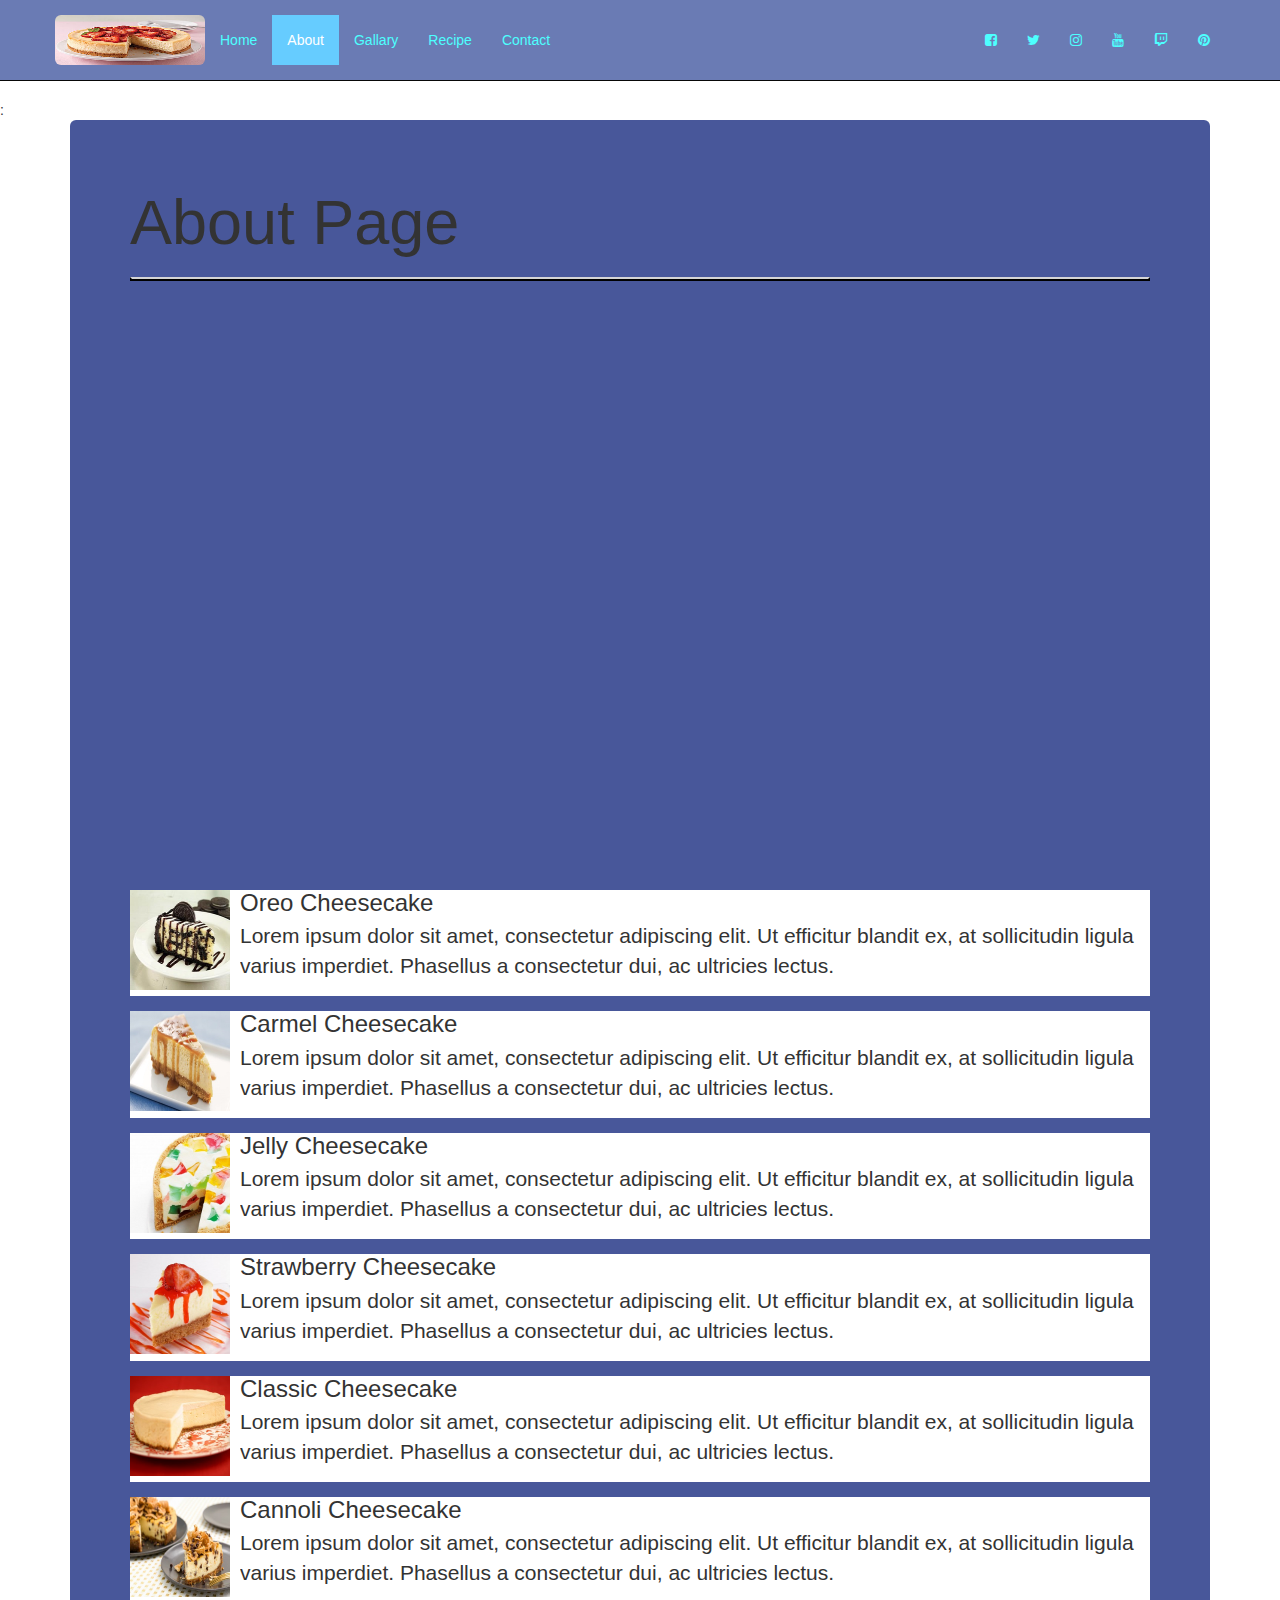
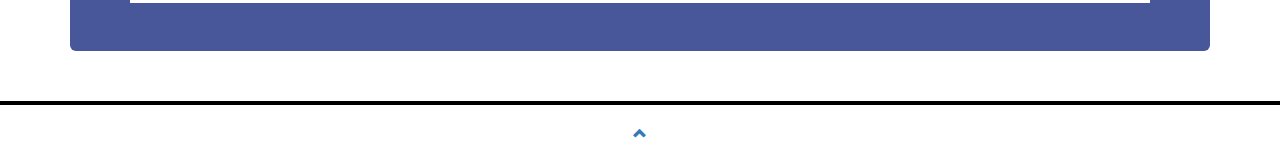
<file: about.html>
:<!DOCTYPE html>
<html lang="en">

<head>

    <meta charset="utf-8">
    <meta http-equiv="X-UA-Compatible" content="IE=edge">
    <meta name="viewport" content="width=device-width, initial-scale=1">
    <meta name="description" content="">
    <meta name="author" content="">

    <title>Cheesecake</title> <!--I'm boring! :P-->

    <!-- Bootstrap Core CSS -->
    <link href="css/bootstrap.min.css" rel="stylesheet">    
     <link href="font-awesome-4.6.3/css/font-awesome.min.css" rel="stylesheet">
    <!-- Custom CSS -->
    <link href="css/logo-nav.css" rel="stylesheet">

    <!-- HTML5 Shim and Respond.js IE8 support of HTML5 elements and media queries -->
    <!-- WARNING: Respond.js doesn't work if you view the page via file:// -->
    <!--[if lt IE 9]>
        <script src="https://oss.maxcdn.com/libs/html5shiv/3.7.0/html5shiv.js"></script>
        <script src="https://oss.maxcdn.com/libs/respond.js/1.4.2/respond.min.js"></script>
    <![endif]-->

</head>

<body id="myPage" data-spy="scroll" data-target=".nav-bar" data-offset="60">

    <!-- Navigation -->
    <nav class="navbar navbar-inverse navbar-fixed-top" role="navigation">
        <div class="container">
            <!-- Brand and toggle get grouped for better mobile display -->
            <div class="navbar-header">
                <button type="button" class="navbar-toggle" data-toggle="collapse" data-target="#bs-example-navbar-collapse-1">
                    <span class="sr-only">Toggle navigation</span>
                    <span class="icon-bar"></span>
                    <span class="icon-bar"></span>
                    <span class="icon-bar"></span>
                </button>
                <a class="navbar-brand" href="index.html">
                    <img src="images/cheesecake-logo.jpg" width="150" height="50" class="img-rounded" alt="cheesecake logo">
                </a>
            </div>
            <!-- Collect the nav links, forms, and other content for toggling -->
            <div class="collapse navbar-collapse" id="bs-example-navbar-collapse-1">
                <ul class="nav navbar-nav">
                    <li>
                        <a href="index.html">Home</a>
                    </li>
                    <li class="active">
                        <a href="about.html">About</a>
                    </li>
                    <li>
                        <a href="gallary.html">Gallary</a>
                    </li>
                     <li>
                        <a href="recipe.html">Recipe</a>
                    </li>
                     <li>
                        <a href="contact.html">Contact</a>
                    </li>
                </ul>
                <ul class="nav navbar-nav navbar-right">
                    <li>
                        <a href="#" class="fa fx-xl fa-facebook-square"></a>
                    </li>
                    <li>
                        <a href="#" class="fa fx-xl fa-twitter"></a>
                    </li>
                    <li>
                        <a href="#" class="fa fx-xl fa-instagram"></a>
                    </li>
                    <li>
                        <a href="https://www.youtube.com/user/TheIceBladeNetwork" class="fa fx-xl fa-youtube"></a>
                    </li>
                    <li>
                        <a href="https://www.twitch.tv/directory/game/Creative/food" class="fa fx-xl fa-twitch"></a>
                    </li>
                    <li>
                        <a href="#" class="fa fx-xl fa-pinterest"></a>
                    </li>
                </ul>
            </div>
            <!-- /.navbar-collapse -->
        </div>
        <!-- /.container -->
    </nav>

    <!-- Page Content -->
    <div class="container">
        <div class="row">
            <div class="col-lg-12">
                <div class="jumbotron">
                    <h1>About Page</h1>
                    <hr>
                    <div class="embed-responsive embed-responsive-16by9">
                      <iframe class="embed-responsive-item" src="https://www.youtube.com/embed/vq3r1M0eZBg"></iframe>
                    </div>
                    <div class="media">
                          <div class="media-left">
                            <img src="images/Oreo.jpg" class="media-object" style="width:100px; height:100px">
                          </div>
                          <div class="media-body">
                            <h3 class="media-heading">Oreo Cheesecake</h3>
                            <p>
Lorem ipsum dolor sit amet, consectetur adipiscing elit. Ut efficitur blandit ex, at sollicitudin ligula varius imperdiet. Phasellus a consectetur dui, ac ultricies lectus. </p>
                          </div>
                    </div>
                    <div class="media">
                          <div class="media-left">
                            <img src="images/carmel.jpg" class="media-object" style="width:100px; height:100px">
                          </div>
                          <div class="media-body">
                            <h3 class="media-heading">Carmel Cheesecake</h3>
                            <p>
Lorem ipsum dolor sit amet, consectetur adipiscing elit. Ut efficitur blandit ex, at sollicitudin ligula varius imperdiet. Phasellus a consectetur dui, ac ultricies lectus.</p>
                          </div>
                    </div>
                    <div class="media">
                          <div class="media-left">
                            <img src="images/jelly-cheesecake.jpg" class="media-object" style="width:100px; height:100px">
                          </div>
                          <div class="media-body">
                            <h3 class="media-heading">Jelly Cheesecake</h3>
                            <p>
Lorem ipsum dolor sit amet, consectetur adipiscing elit. Ut efficitur blandit ex, at sollicitudin ligula varius imperdiet. Phasellus a consectetur dui, ac ultricies lectus. </p>
                          </div>
                    </div>
                    <div class="media">
                          <div class="media-left">
                            <img src="images/Strawberry.jpg" class="media-object" style="width:100px; height:100px">
                          </div>
                          <div class="media-body">
                            <h3 class="media-heading">Strawberry Cheesecake</h3>
                            <p>
Lorem ipsum dolor sit amet, consectetur adipiscing elit. Ut efficitur blandit ex, at sollicitudin ligula varius imperdiet. Phasellus a consectetur dui, ac ultricies lectus. </p>
                          </div>
                    </div>
                    <div class="media">
                          <div class="media-left">
                            <img src="images/Cheesecake_Classic.jpg" class="media-object" style="width:100px; height:100px">
                          </div>
                          <div class="media-body">
                            <h3 class="media-heading">Classic Cheesecake</h3>
                            <p>
Lorem ipsum dolor sit amet, consectetur adipiscing elit. Ut efficitur blandit ex, at sollicitudin ligula varius imperdiet. Phasellus a consectetur dui, ac ultricies lectus.</p>
                          </div>
                    </div>
                    <div class="media">
                          <div class="media-left">
                            <img src="images/cheesecake-cannoli.jpg" class="media-object" style="width:100px; height:100px">
                          </div>
                          <div class="media-body">
                            <h3 class="media-heading">Cannoli Cheesecake</h3>
                            <p>
Lorem ipsum dolor sit amet, consectetur adipiscing elit. Ut efficitur blandit ex, at sollicitudin ligula varius imperdiet. Phasellus a consectetur dui, ac ultricies lectus. </p>
                          </div>
                    </div>
                </div>
            </div>
        </div>
    </div>
    <!-- /.container -->

    <!-- jQuery -->
    <script src="js/jquery.js"></script>

    <!-- Bootstrap Core JavaScript -->
    <script src="js/bootstrap.min.js"></script>
    <hr>
  <footer class="container-fluid text-center">
  <a href="#myPage" title="To Top">
    <span class="glyphicon glyphicon-chevron-up"></span>
  </a>
</footer>

<script src="js/scrollspy.js"></script>

</body>

</html>
</file>
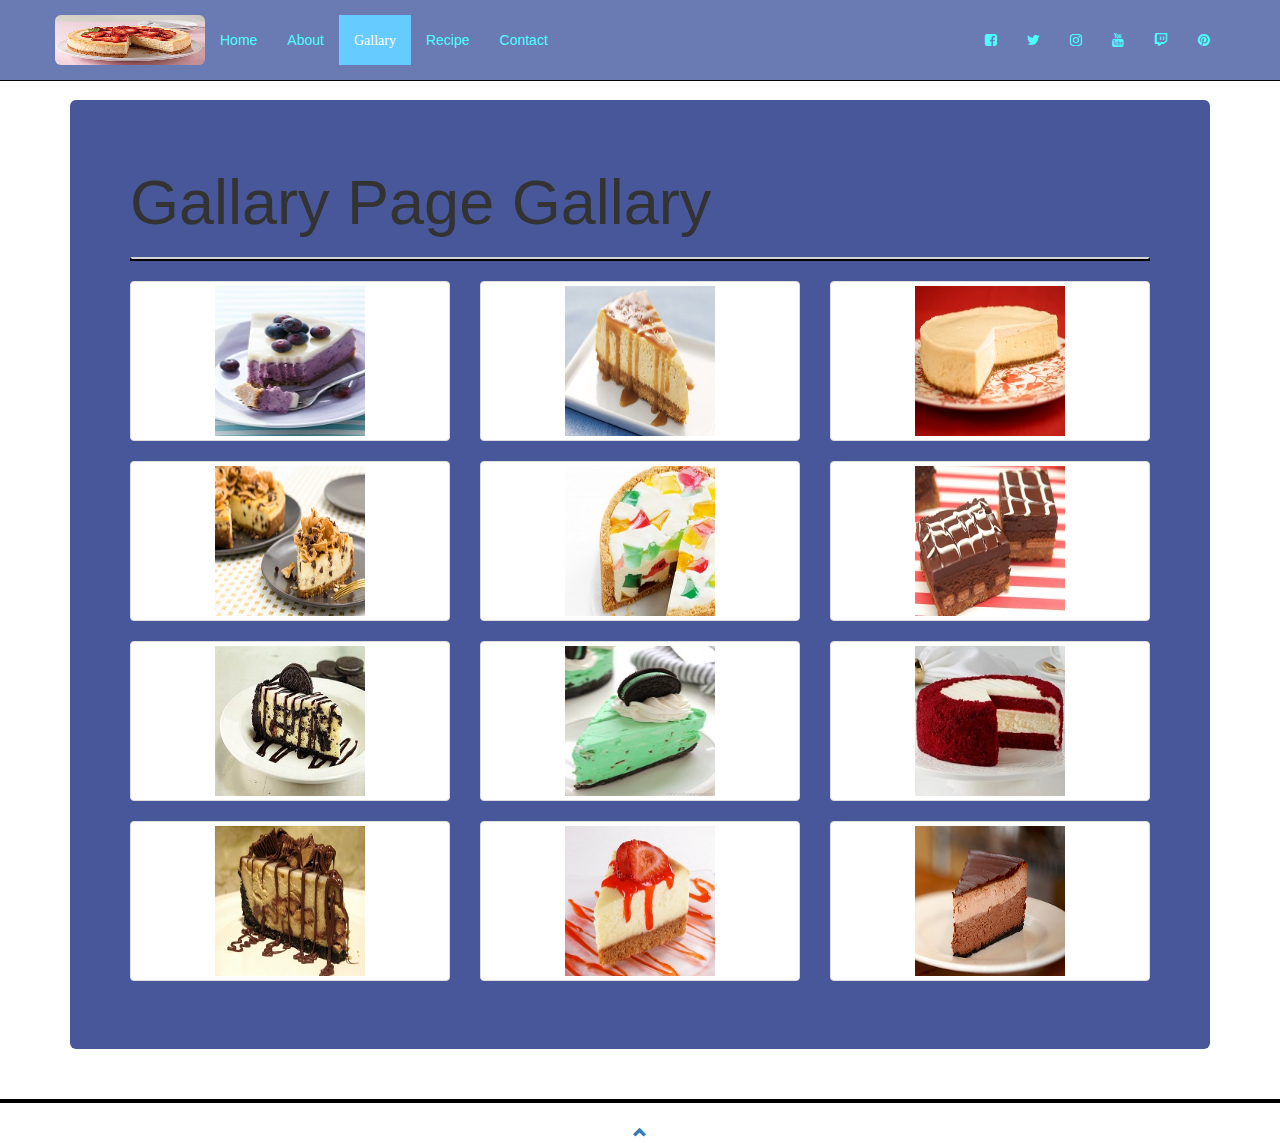
<file: gallary.html>
<!DOCTYPE html>
<html lang="en">

<head>

    <meta charset="utf-8">
    <meta http-equiv="X-UA-Compatible" content="IE=edge">
    <meta name="viewport" content="width=device-width, initial-scale=1">
    <meta name="description" content="">
    <meta name="author" content="">

    <title>Cheesecake</title> <!--I'm boring! :P-->

    <!-- Bootstrap Core CSS -->
    <link href="css/bootstrap.min.css" rel="stylesheet">    
     <link href="font-awesome-4.6.3/css/font-awesome.min.css" rel="stylesheet">
    <!-- Custom CSS -->
    <link href="css/logo-nav.css" rel="stylesheet">

    <!-- HTML5 Shim and Respond.js IE8 support of HTML5 elements and media queries -->
    <!-- WARNING: Respond.js doesn't work if you view the page via file:// -->
    <!--[if lt IE 9]>
        <script src="https://oss.maxcdn.com/libs/html5shiv/3.7.0/html5shiv.js"></script>
        <script src="https://oss.maxcdn.com/libs/respond.js/1.4.2/respond.min.js"></script>
    <![endif]-->

</head>

<body id="myPage" data-spy="scroll" data-target=".navbar" data-offset="60">

    <!-- Navigation -->
    <nav class="navbar navbar-inverse navbar-fixed-top" role="navigation">
        <div class="container">
            <!-- Brand and toggle get grouped for better mobile display -->
            <div class="navbar-header">
                <button type="button" class="navbar-toggle" data-toggle="collapse" data-target="#bs-example-navbar-collapse-1">
                    <span class="sr-only">Toggle navigation</span>
                    <span class="icon-bar"></span>
                    <span class="icon-bar"></span>
                    <span class="icon-bar"></span>
                </button>
                <a class="navbar-brand" href="index.html">
                    <img src="images/cheesecake-logo.jpg" width="150" height="50" class="img-rounded" alt="cheesecake logo">
                </a>
            </div>
            <!-- Collect the nav links, forms, and other content for toggling -->
            <div class="collapse navbar-collapse" id="bs-example-navbar-collapse-1">
                <ul class="nav navbar-nav">
                    <li>
                        <a href="index.html">Home</a>
                    </li>
                    <li>
                        <a href="about.html">About</a>
                    </li>
                    <li class="fa active">
                        <a href="gallary.html">Gallary</a>
                    </li>
                     <li>
                        <a href="recipe.html">Recipe</a>
                    </li>
                     <li>
                        <a href="contact.html">Contact</a>
                    </li>
                </ul>
                <ul class="nav navbar-nav navbar-right">
                    <li>
                        <a href="#" class="fa fx-xl fa-facebook-square"></a>
                    </li>
                    <li>
                        <a href="#" class="fa fx-xl fa-twitter"></a>
                    </li>
                    <li>
                        <a href="#" class="fa fx-xl fa-instagram"></a>
                    </li>
                    <li>
                        <a href="https://www.youtube.com/user/TheIceBladeNetwork" class="fa fx-xl fa-youtube"></a>
                    </li>
                    <li>
                        <a href="https://www.twitch.tv/directory/game/Creative/food" class="fa fx-xl fa-twitch"></a>
                    </li>
                    <li>
                        <a href="#" class="fa fx-xl fa-pinterest"></a>
                    </li>
                </ul>
            </div>
            <!-- /.navbar-collapse -->
        </div>
        <!-- /.container -->
    </nav>

    <!-- Page Content -->
    <div class="container">
        <div class="row">
            <div class="col-lg-12">
                <div class="jumbotron imageGallery">
                    <h1>Gallary Page Gallary</h1>
                    <hr>
                     <div class="row">
                          <div class="col-md-4">
                            <a href="images/blueberry.jpg" class="thumbnail">
                              <img src="images/blueberry.jpg" alt="Blueberry Cheesecake" style="width:150px;height:150px">
                            </a>
                          </div>
                          <div class="col-md-4">
                            <a href="images/carmel.jpg" class="thumbnail">
                              <img src="images/carmel.jpg" alt="Carmel Cheesecake" style="width:150px;height:150px">
                            </a>
                          </div>
                          <div class="col-md-4">
                            <a href="images/Cheesecake_Classic.jpg" class="thumbnail">
                              <img src="images/Cheesecake_Classic.jpg" alt="Classic Cheesecake" style="width:150px;height:150px">
                            </a>
                          </div>
                      </div>
                                         <div class="row">
                          <div class="col-md-4">
                            <a href="images/cheesecake-cannoli.jpg" class="thumbnail">
                              <img src="images/cheesecake-cannoli.jpg" alt="Cannoli Cheesecake" style="width:150px;height:150px">
                            </a>
                          </div>
                          <div class="col-md-4">
                            <a href="images/jelly-cheesecake.jpg" class="thumbnail">
                              <img src="images/jelly-cheesecake.jpg" alt="Jelly Cheesecake" style="width:150px;height:150px">
                            </a>
                          </div>
                          <div class="col-md-4">
                            <a href="images/kitkat.jpg" class="thumbnail">
                              <img src="images/kitkat.jpg" alt="Kitkat Cheesecake" style="width:150px;height:150px">
                            </a>
                          </div>
                      </div>
                       <div class="row">
                          <div class="col-md-4">
                            <a href="images/Oreo.jpg" class="thumbnail">
                              <img src="images/Oreo.jpg" alt="Oreo Cheesecake" style="width:150px;height:150px">
                            </a>
                          </div>
                          <div class="col-md-4">
                            <a href="images/oreoMint.jpg" class="thumbnail">
                              <img src="images/oreoMint.jpg" alt="Oreo Mint Cheesecake" style="width:150px;height:150px">
                            </a>
                          </div>
                          <div class="col-md-4">
                            <a href="images/redVelvet.jpg" class="thumbnail">
                              <img src="images/redVelvet.jpg" alt="Red Velvet Cheesecake" style="width:150px;height:150px">
                            </a>
                          </div>
                      </div>
                      <div class="row">
                          <div class="col-md-4">
                            <a href="images/RPC.jpg" class="thumbnail">
                              <img src="images/RPC.jpg" alt="Reese Peanut Butter Cup Cheesecake" style="width:150px;height:150px">
                            </a>
                          </div>
                          <div class="col-md-4">
                            <a href="images/Strawberry.jpg" class="thumbnail">
                              <img src="images/Strawberry.jpg" alt="Strawberry Cheesecake" style="width:150px;height:150px">
                            </a>
                          </div>
                          <div class="col-md-4">
                            <a href="images/TCC.jpg" class="thumbnail">
                              <img src="images/TCC.jpg" alt="Triple Chocolate Cheesecake" style="width:150px;height:150px">
                            </a>
                          </div>
                      </div>
                </div>
            </div>
        </div>
    </div>
    <!-- /.container -->

    <!-- jQuery -->
    <script src="js/jquery.js"></script>

    <!-- Bootstrap Core JavaScript -->
    <script src="js/bootstrap.min.js"></script>
    <hr>
    <footer class="container-fluid text-center">
    <a href="#myPage" title="To Top">
        <span class="glyphicon glyphicon-chevron-up"></span>
    </a>
    </footer>

    <script src="js/scrollspy.js"></script>

</body>

</html>
</file>
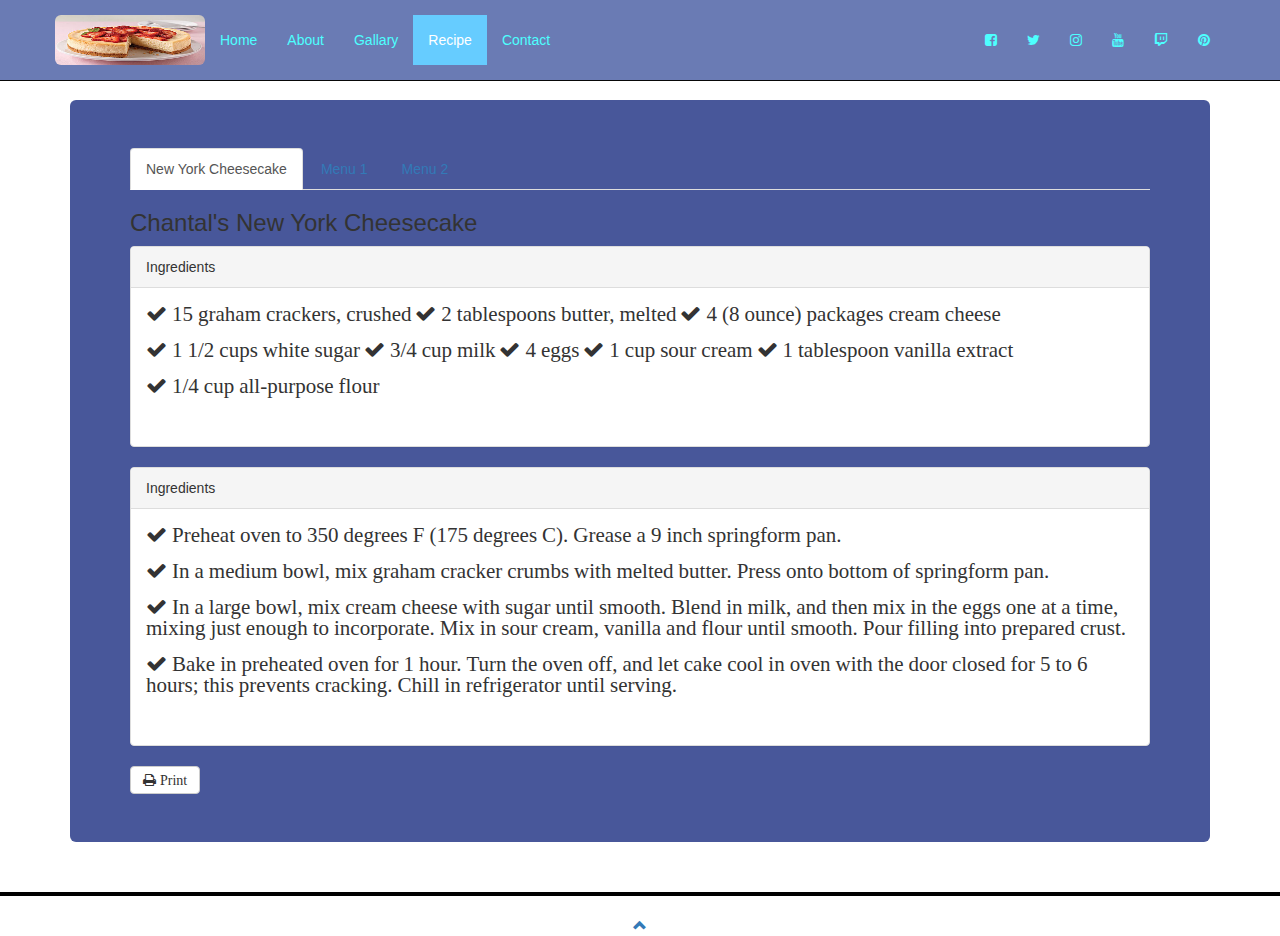
<file: recipe.html>
<!DOCTYPE html>
<html lang="en">

<head>

    <meta charset="utf-8">
    <meta http-equiv="X-UA-Compatible" content="IE=edge">
    <meta name="viewport" content="width=device-width, initial-scale=1">
    <meta name="description" content="">
    <meta name="author" content="">

    <title>Cheesecake</title> <!--I'm boring! :P-->

    <!-- Bootstrap Core CSS -->
    <link href="css/bootstrap.min.css" rel="stylesheet">    
    <link href="font-awesome-4.6.3/css/font-awesome.min.css" rel="stylesheet">
    <!-- Custom CSS -->
    <link href="css/logo-nav.css" rel="stylesheet">

    <!-- HTML5 Shim and Respond.js IE8 support of HTML5 elements and media queries -->
    <!-- WARNING: Respond.js doesn't work if you view the page via file:// -->
    <!--[if lt IE 9]>
        <script src="https://oss.maxcdn.com/libs/html5shiv/3.7.0/html5shiv.js"></script>
        <script src="https://oss.maxcdn.com/libs/respond.js/1.4.2/respond.min.js"></script>
    <![endif]-->

</head>

<body id="myPage" data-spy="scroll" data-target=".navbar" data-offset="60">

    <!-- Navigation -->
    <nav class="navbar navbar-inverse navbar-fixed-top" role="navigation">
        <div class="container">
            <!-- Brand and toggle get grouped for better mobile display -->
            <div class="navbar-header">
                <button type="button" class="navbar-toggle" data-toggle="collapse" data-target="#bs-example-navbar-collapse-1">
                    <span class="sr-only">Toggle navigation</span>
                    <span class="icon-bar"></span>
                    <span class="icon-bar"></span>
                    <span class="icon-bar"></span>
                </button>
                <a class="navbar-brand" href="index.html">
                    <img src="images/cheesecake-logo.jpg" width="150" height="50" class="img-rounded" alt="cheesecake logo">
                </a>
            </div>
            <!-- Collect the nav links, forms, and other content for toggling -->
            <div class="collapse navbar-collapse" id="bs-example-navbar-collapse-1">
                <ul class="nav navbar-nav">
                    <li>
                        <a href="index.html">Home</a>
                    </li>
                    <li>
                        <a href="about.html">About</a>
                    </li>
                    <li>
                        <a href="gallary.html">Gallary</a>
                    </li>
                     <li class=" active">
                        <a href="recipe.html">Recipe</a>
                    </li>
                     <li>
                        <a href="contact.html">Contact</a>
                    </li>
                </ul>
                <ul class="nav navbar-nav navbar-right">
                    <li>
                        <a href="#" class="fa fx-xl fa-facebook-square"></a>
                    </li>
                    <li>
                        <a href="#" class="fa fx-xl fa-twitter"></a>
                    </li>
                    <li>
                        <a href="#" class="fa fx-xl fa-instagram"></a>
                    </li>
                    <li>
                        <a href="https://www.youtube.com/user/TheIceBladeNetwork" class="fa fx-xl fa-youtube"></a>
                    </li>
                    <li>
                        <a href="https://www.twitch.tv/directory/game/Creative/food" class="fa fx-xl fa-twitch"></a>
                    </li>
                    <li>
                        <a href="#" class="fa fx-xl fa-pinterest"></a>
                    </li>
                </ul>
            </div>
            <!-- /.navbar-collapse -->
        </div>
        <!-- /.container -->
    </nav>

    <!-- Page Content -->
    <div class="container">
        <div class="row">
            <div class="col-lg-12">
                <div class="jumbotron">
                    <ul class="nav nav-tabs">
                      <li class="active"><a data-toggle="tab" href="#home">New York Cheesecake</a></li>
                      <li><a data-toggle="tab" href="#menu1">Menu 1</a></li>
                      <li><a data-toggle="tab" href="#menu2">Menu 2</a></li>
                    </ul>

                    <div class="tab-content" background="#FFF">
                      <div id="home" class="tab-pane fade in active">
                          <h3>Chantal's New York Cheesecake</h3>
                          <div class="panel panel-default">
                          <div class="panel-heading">Ingredients</div>
                          <div class="panel-body">
                              <div class="list-group">
                                  <p class="list-group-item-text fa fa-check"> 15 graham crackers, crushed</p>
                                  <p class="list-group-item-text fa fa-check"> 2 tablespoons butter, melted</p>
                                  <p class="list-group-item-text fa fa-check"> 4 (8 ounce) packages cream cheese</p>
                                  <p class="list-group-item-text fa fa-check"> 1 1/2 cups white sugar</p>
                                  <p class="list-group-item-text fa fa-check"> 3/4 cup milk</p>
                                  <p class="list-group-item-text fa fa-check"> 4 eggs</p>
                                  <p class="list-group-item-text fa fa-check"> 1 cup sour cream</p>
                                  <p class="list-group-item-text fa fa-check"> 1 tablespoon vanilla extract</p>
                                  <p class="list-group-item-text fa fa-check"> 1/4 cup all-purpose flour</p>
                              </div>    
                          </div>
                        </div>
                          <div class="panel panel-default">
                          <div class="panel-heading">Ingredients</div>
                          <div class="panel-body">
                              <div class="list-group">
                                  <p class="list-group-item-text fa fa-check"> Preheat oven to 350 degrees F (175 degrees C). Grease a 9 inch springform pan.</p>
                                  <p class="list-group-item-text fa fa-check"> In a medium bowl, mix graham cracker crumbs with melted butter. Press onto bottom of springform pan.</p>
                                  <p class="list-group-item-text fa fa-check"> In a large bowl, mix cream cheese with sugar until smooth. Blend in milk, and then mix in the eggs one at a time, mixing just enough to incorporate. Mix in sour cream, vanilla and flour until smooth. Pour filling into prepared crust.</p>
                                  <p class="list-group-item-text fa fa-check"> Bake in preheated oven for 1 hour. Turn the oven off, and let cake cool in oven with the door closed for 5 to 6 hours; this prevents cracking. Chill in refrigerator until serving.</p>
                              </div>    
                          </div>
                        </div>
                          <a href="pdf/CNYC.pdf"><button class="fa fa-print btn btn-default"> Print</button></a>
                      </div>
                      <div id="menu1" class="tab-pane fade">
                          <div class="panel panel-default">
                          <div class="panel-heading">Ingredients</div>
                          <div class="panel-body">
                              <div class="list-group">
                                  <p class="list-group-item-text fa fa-check"></p>
                              </div>    
                          </div>
                        </div>
                          <div class="panel panel-default">
                          <div class="panel-heading">Ingredients</div>
                          <div class="panel-body">
                              <div class="list-group">
                                  <p class="list-group-item-text fa fa-check"></p>
                              </div>    
                          </div>
                        </div>

                        </div>
                      <div id="menu2" class="tab-pane fade">
                        <h3>Menu 2</h3>
                        <p>Some content in menu 2.</p>
                      </div>
                    </div>
                </div>
            </div>
        </div>
    </div>
    <!-- /.container -->

    <!-- jQuery -->
    <script src="js/jquery.js"></script>

    <!-- Bootstrap Core JavaScript -->
    <script src="js/bootstrap.min.js"></script>
    
    <hr>
    <footer class="container-fluid text-center">
        <a href="#myPage" title="To Top">
            <span class="glyphicon glyphicon-chevron-up"></span>
        </a>
    </footer>

    <script src="js/scrollspy.js"></script>
</body>

</html>
</file>
<file: css/logo-nav.css>
/*
 * Start Bootstrap - Logo Nav (http://startbootstrap.com/)
 * Copyright 2013-2016 Start Bootstrap
 * Licensed under MIT (https://github.com/BlackrockDigital/startbootstrap/blob/gh-pages/LICENSE)
 */

body {
    padding-top: 70px; /* Required padding for .navbar-fixed-top. Change if height of navigation changes. */
}

.navbar-fixed-top .nav {
    padding: 15px 0;
}

.navbar-fixed-top .navbar-brand {
    padding: 0 15px;
}

@media(min-width:768px) {
    body {
        padding-top: 100px; /* Required padding for .navbar-fixed-top. Change if height of navigation changes. */
    }

    .navbar-fixed-top .navbar-brand {
        padding: 15px 0;
    }
}

.navbar-inverse {
    background: #6a7bb4;
}

.navbar-inverse .navbar-nav > li > a {
    color:  #4DFFFF;
}

nav < img {
    padding-right: 15px;
}

hr {
    border: 2px solid #000;
}

.navbar-default .navbar-nav > .active > a {
    background: lightblue;
}

.jumbotron {
    background: #48579A;
}


#overlay {
    background: rgba(0,0,0,0.7);
    width: 100%;
    height: 100%;
    position: fixed;
    top: 0;
    left: 0;
    display: none;
    text-align: center;
}

#overlay img {
    margin: auto;
    margin-top: 10%;
    display: block;
    max-width: 100%;
    height: auto;
    float: center;
}

#overlay p {
    color: white;
}

.carousel-indicators li { 
    visibility: hidden; 
}

.media {
    background: #FFF
}
.img-contact {
    padding-left: 10px;
    border-radius: 6px;
}

.navbar-inverse .navbar-nav > .active > a {
    background: #66ccff;
}

.navbar-inverse .navbar-nav > .active > a,
.navbar-inverse .navbar-nav > .active > a:hover {
    background: #66ccff;
}

.navbar-inverse .navbar-nav > li:hover {
    background: rgba(102, 204, 255, .7);
}
</file>
